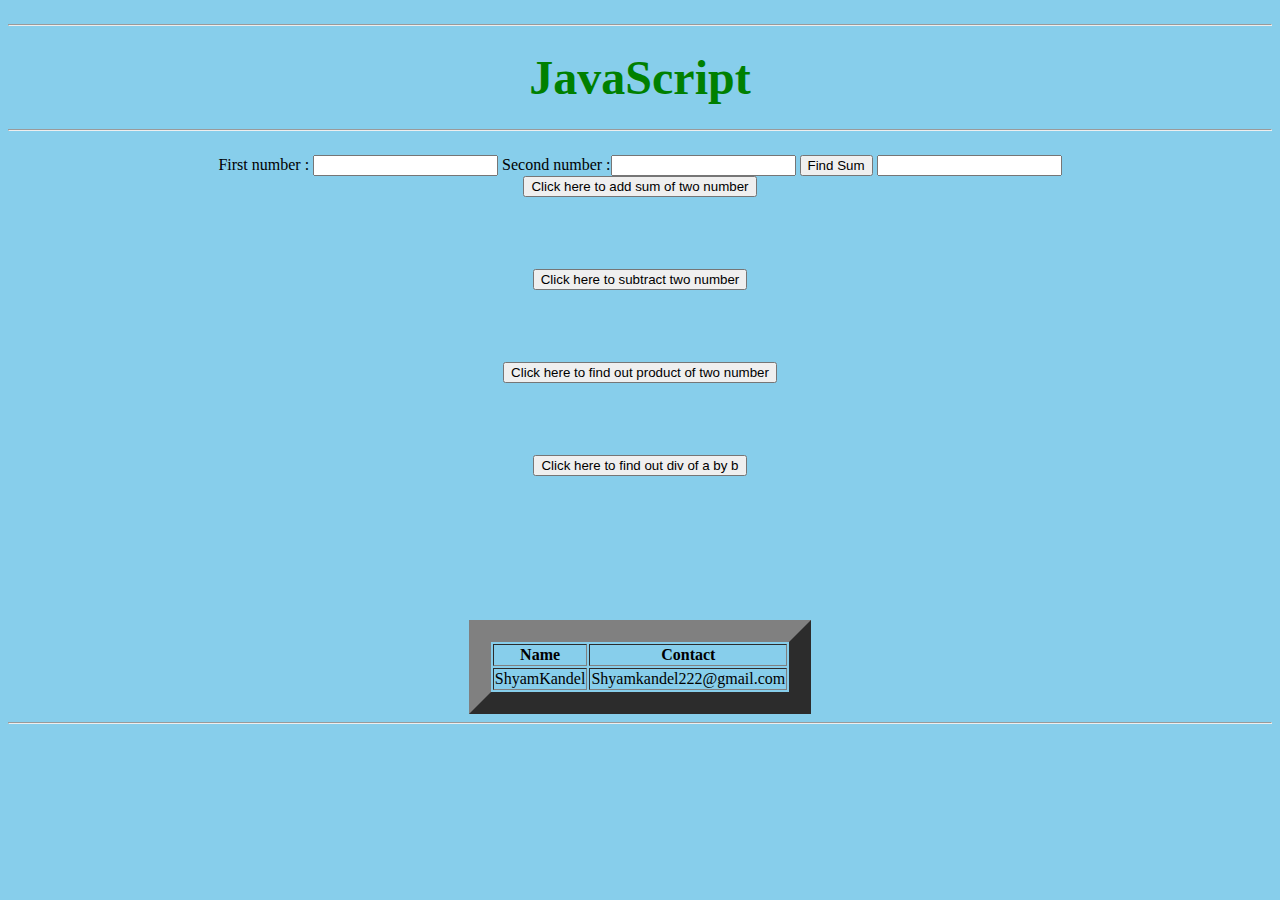
<file: Index.html>
<html>
    <head>
        <title>JavaScript</title>
    </head>
<body bgcolor="Skyblue">
    <center><font color="green" size="10" title="Introduction"><b><hr>JavaScript <hr></b></font></center>

<center>
    <script>
        function add () {

            var a=parseInt(prompt("Ener frist number"))
            var b=parseInt(prompt("Ener Second number"))
            var sum=a+b;
            alert("The sum of two number is "+sum);
        }
        function sub () {
            var a=parseInt(prompt("Ener frist number"))
            var b=parseInt(prompt("Ener Second number"))
            var sub=a-b;
            alert("THe difference of two number is "+sub);
        }
        function mul() {
            var a=parseInt(prompt("Ener frist number"))
            var b=parseInt(prompt("Ener Second number"))
            var mul=a*b;
            alert("The product of two number is "+mul);
        }
        function div() {
            var a=parseInt(prompt("Ener frist number"))
            var b=parseInt(prompt("Ener second number"))
        var div=a/b;
        alert("The division of a by b is "+div);
        }
        function addNumbers() {
        var first, second;

        first = Number(document.getElementById("firstInput").value);
        second = Number(document.getElementById("secondInput").value);

        document.getElementById("result").value = first + second;
      }

    </script>
    First number : <input id="firstInput" /> 
    Second number :<input id="secondInput" />
    <button onclick="addNumbers()">Find Sum</button>
    <input id="result" />
    <center>
        <button onclick="add()" title="Add">Click here to add sum of two number </button>
        <br><br><br><br><br>
        <button onclick="sub()" title="sub">Click here to subtract two number </button>
        <br><br><br><br><br>
        <button onclick="mul()" title="Product">Click here to find out product of two number </button>
        <br><br><br><br><br>

        <button onclick="div()" title="Division">Click here to find out div of a by b  </button>
        <br><br><br><br><br>

</center>
<br><br><br><br>
<center>
    <table border="22" title="Editor Info">
        <tr>
        <th>
            Name
        </th>
        <th>Contact</th>
        </tr>
        <tr>
            <td>
                ShyamKandel
            </td>
            <td>
                Shyamkandel222@gmail.com
            </td>
        </tr>

    </table> <hr>
</body>
    </html>
</center>
</file>
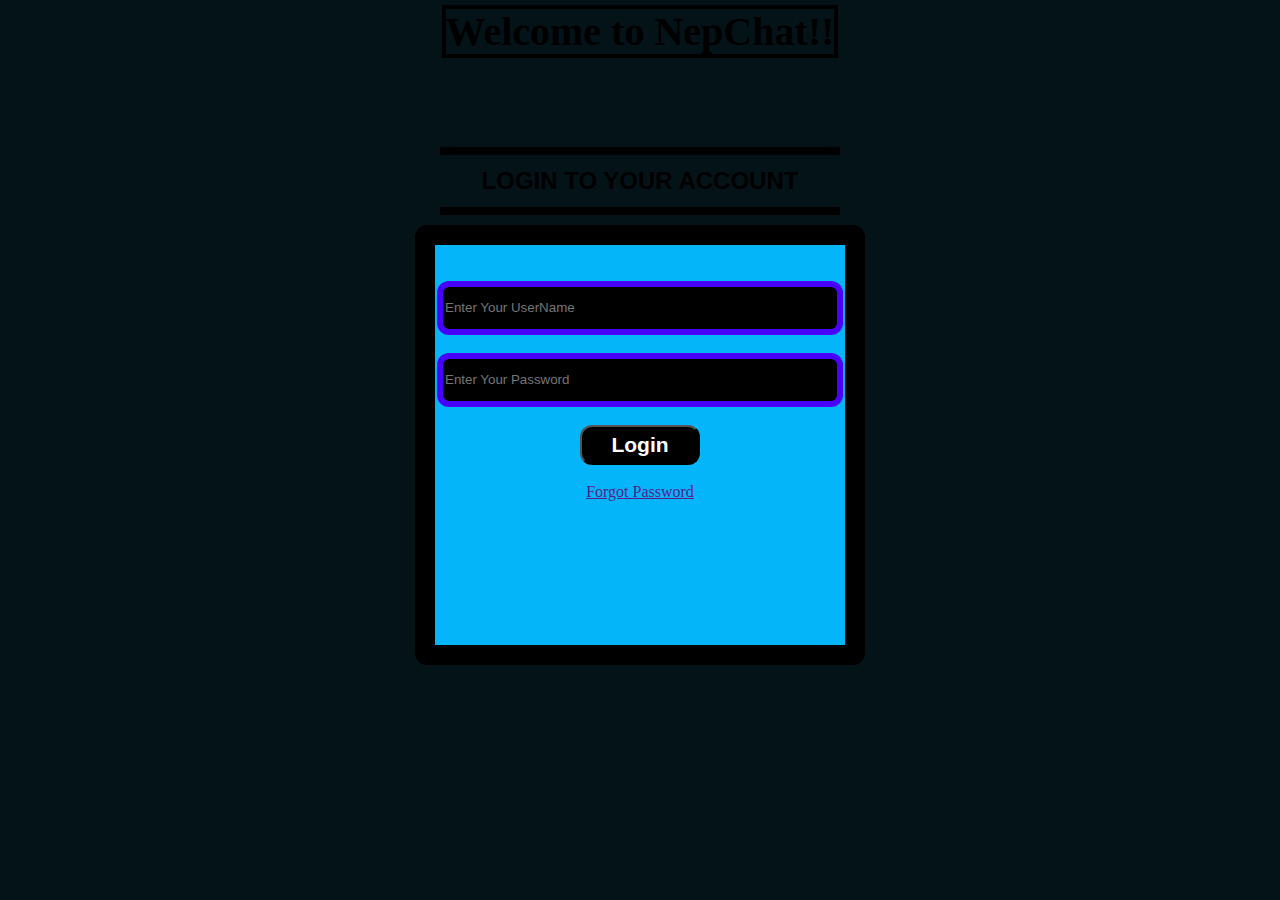
<file: ok.html>
<!DOCTYPE html>
<html lang="en">
<head>
    <meta charset="UTF-8">
    <meta http-equiv="X-UA-Compatible" content="IE=edge">
    <meta name="viewport" content="width=device-width, initial-scale=1.0">
    <title>NepChat!</title>
    <style>
        body{
            background-color:rgb(4, 19, 24);
        }
        .hed{
            font-size:40px;
            font-family:Georgia, 'Times New Roman', Times, serif;
            border:solid black 4px;
        }
        /* .hed{
            color:blueviolet;
            font-family:'Franklin Gothic Medium', 'Arial Narrow', Arial, sans-serif;
            border:solid aqua 2px;
            border-radius: 12px;
            font-size:40px;
            background-color:black;
        } */
        .sh{
            height:40px;
            width:400px;
            /* border:solid black 4px; */
            font-family:'Trebuchet MS', 'Lucida Sans Unicode', 'Lucida Grande', 'Lucida Sans', Arial, sans-serif;
            
        }
        hr{
            border: solid black 4px;
            color:black;
            background-color: black;
        }
        .faram{
            width: 410px;
            height: 400px;
            border: solid black 20px;
            border-radius:12px;
            background-color:rgb(5, 181, 250);
            
        }
.box{
    width:390px;
    height: 40px;
background-color:rgb(0, 0, 0);
border: solid rgb(72, 0, 255) 6px;
border-radius:12px;
color:white;
}
.login{
    border-radius:12px;
    width:120px;
    height:40px;
    font-size:21px;
    font-family:Verdana, Geneva, Tahoma, sans-serif;
    color:white;
    background-color: black;
}
    </style>
</head>
<body>
    <center><font class="hed"><strong>Welcome to NepChat!!</strong></font></center>

    <br><br><br><br>
    <center>
<h2 class="sh" title="Login To Your Account!"> <hr> LOGIN TO YOUR ACCOUNT <hr></h2>

<!--Form start from here--> 
<br>
        <div class="faram">
            <form action="">
                <br><br>
                <input type="text" placeholder="Enter Your UserName" class="box" title="Enter Your UserName">
                <br> <br>
                <input type="password" placeholder="Enter Your Password" class="box" title="Enter Your Password">
                <br> <br>
                <button class="login" title="Login"><strong>Login</strong></button>
                <br> <br>
                <a href="">
                    <div class="for" title="Forgot Password"><font>Forgot Password</font></div>
                </a>
            </form>
            </div> <!--Form end here!!-->
    </center>

</body>
</html>
</file>
